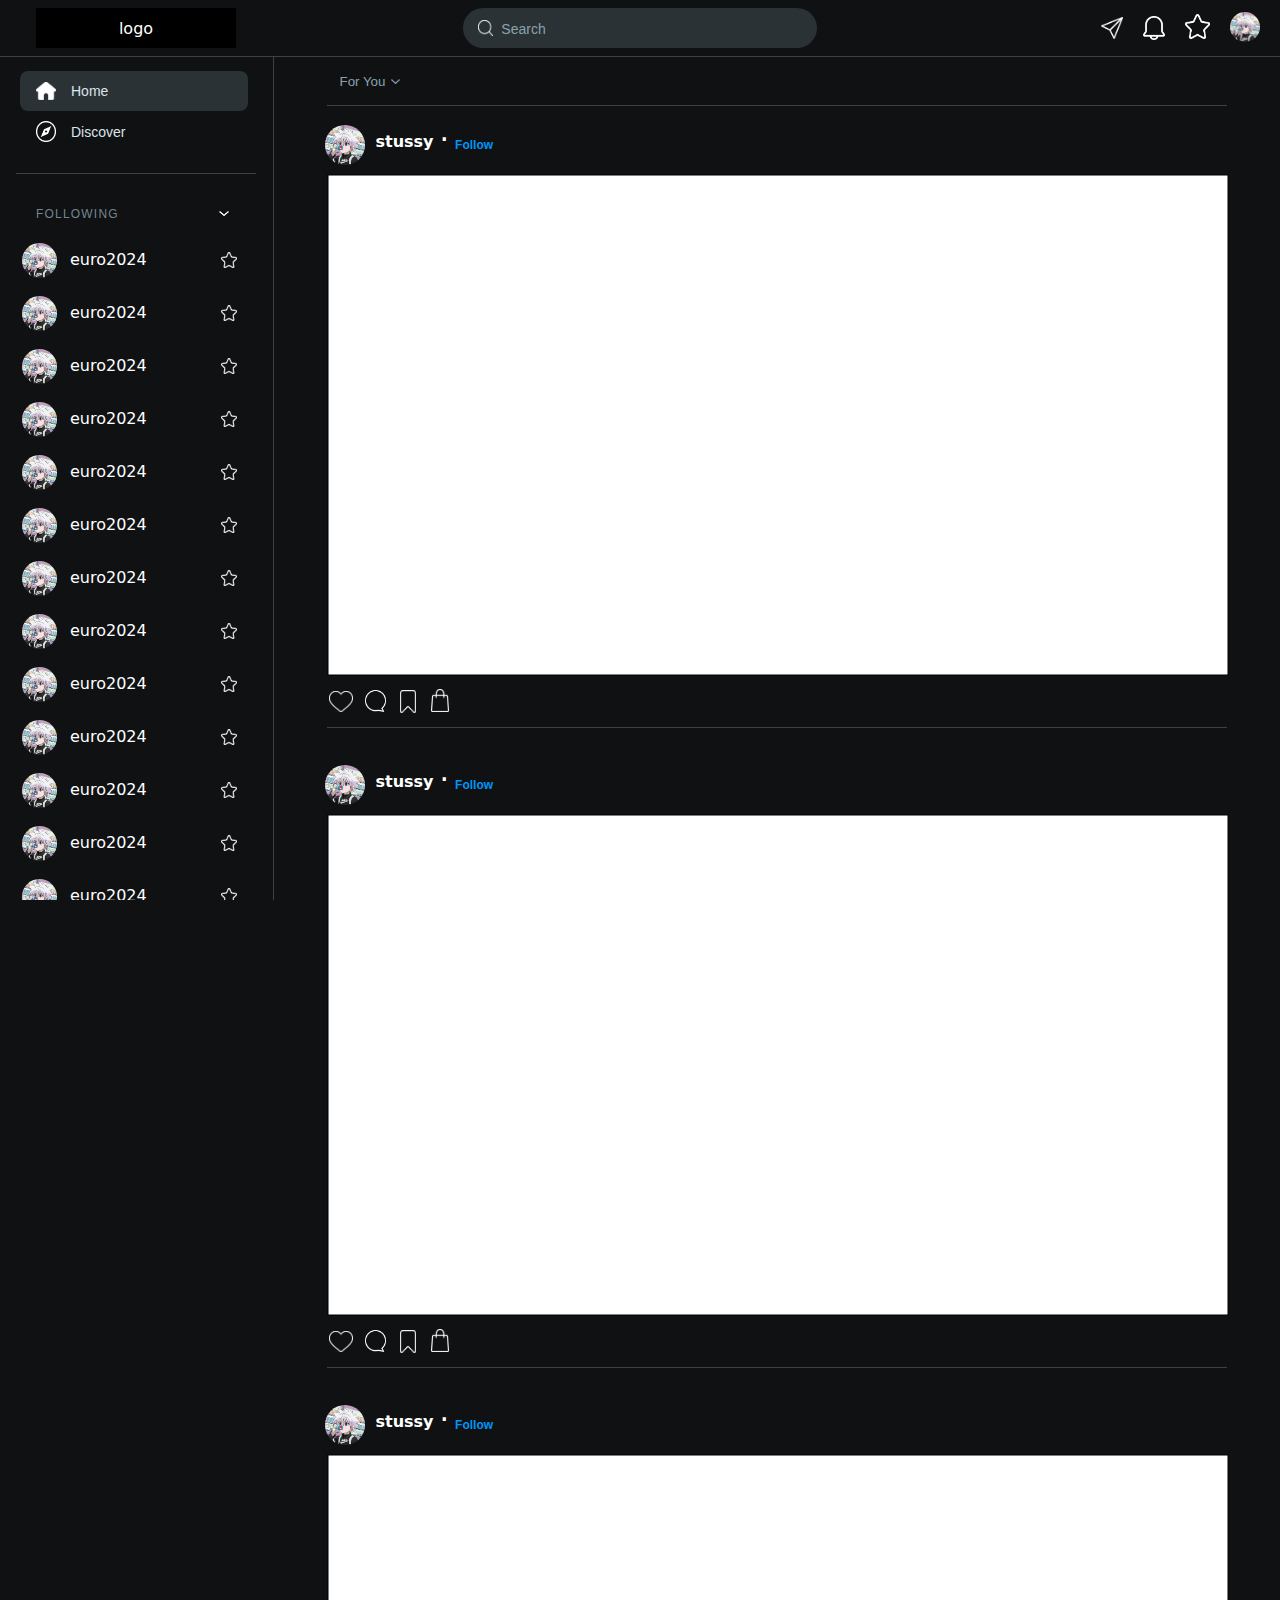
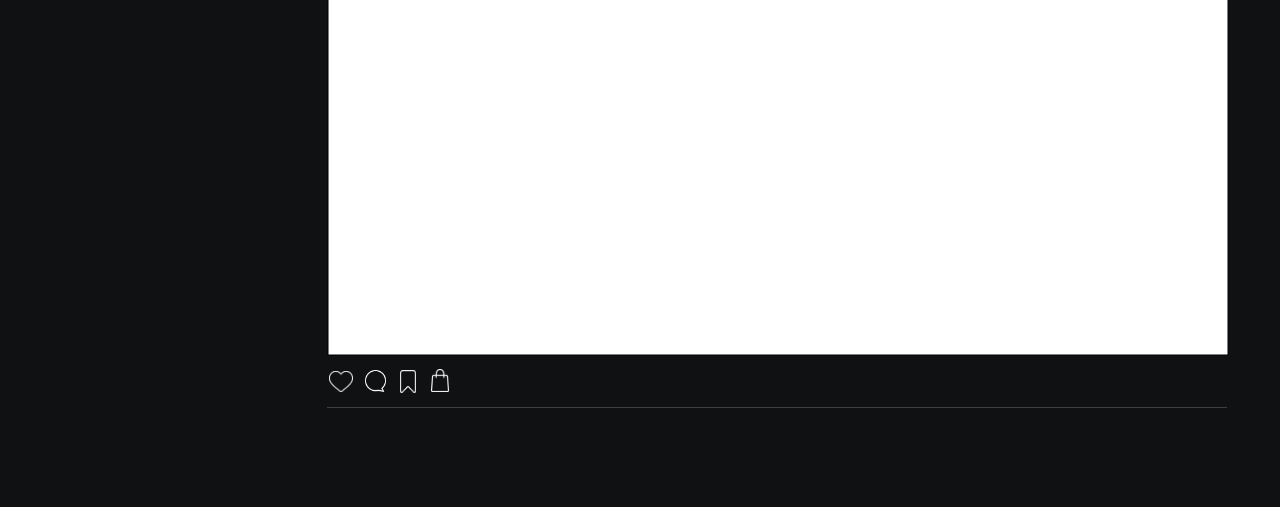
<file: index.html>
<!DOCTYPE html>
<html>
  <head>
    <link rel="stylesheet" href="styles/global/main.css">
    <link rel="stylesheet" href="styles/global/header.css">
    <link rel="stylesheet" href="styles/global/sidebar.css">
    <link rel="stylesheet" href="styles/home/suggested-accounts.css">
    <link rel="stylesheet" href="styles/home/infeed-option.css">
    <link rel="stylesheet" href="styles/home/posts.css">

    <title>website #1</title>
  </head>
  <body>

    <div class="header">
      <div class="header-left-section">
        <div class="logo-header">logo</div>
      </div>
      
      <div class="header-middle-section">
        <input class="search-bar" type="text" placeholder="Search" autocomplete="off">
        <img class="search-magnifying-glass" src="icons/magnifying-glass.png">
      </div>

      <div class="header-right-section">

        <div class="chat-container">
          <button class="chat-button"><img class="chat-icon" src="icons/chat.png"></button>
        </div>

        <div class="notifications-container">
          <button class="notifications-button"><img class="notifications-icon" src="icons/notification-bell.png"></button>
        </div>

        <div class="favourites-container">
          <button class="favourites-button"><img class="favourites-icon" src="icons/favourite-trasparent.png"></button>
        </div> 

        <div class="header-profile-container">
          <button class="header-profile-button"><img class="header-profile-icon" src="images/profile-picture.png"></button>
        </div>

      </div>
    </div>

    <div class="sidebar">

      <button class="sidebar-home-button">
      <div class="home-page-sidebar-home-container">
          <img class="sidebar-home-icon" src="icons/home.png">
          <div class="sidebar-home-text">Home</div>
      </div>
      </button>

      <button class="sidebar-discover-button">
      <div class="home-page-sidebar-discover-container">
        <img class="sidebar-discover-icon" src="icons/compass.png">
        <div class="sidebar-discover-text">Discover</div>
      </div>
      </button>

      <div class="sidebar-line"></div>

      <button class="sidebar-following-button">
      <div class="sidebar-following-container">
        <div class="sidebar-following-text">FOLLOWING</div>
        <img class="sidebar-following-down-arrow" src="icons/down-arrow-white.png">
        <img class="sidebar-following-up-arrow" src="icons/up-arrow-white.png">
      </div>
      </button>

      <div class="following-accounts">

        <div class="sidebar-following-account-container">

            <button class="sidebar-following-profile-image-button">
              <img class="sidebar-following-profile-image" src="images/profile-picture.png">
            </button>

          <div class="sidebar-following-username-container">
            <button class="sidebar-following-username-button">euro2024</button>
          </div>

            <button class="sidebar-following-favourite-button">
              <img class="sidebar-following-favourite-icon" src="icons/favourite-trasparent.png">
            </button>

        </div>

        <div class="sidebar-following-account-container">

          <button class="sidebar-following-profile-image-button">
            <img class="sidebar-following-profile-image" src="images/profile-picture.png">
          </button>

        <div class="sidebar-following-username-container">
          <button class="sidebar-following-username-button">euro2024</button>
        </div>

          <button class="sidebar-following-favourite-button">
            <img class="sidebar-following-favourite-icon" src="icons/favourite-trasparent.png">
          </button>

      </div>

        <div class="sidebar-following-account-container">

          <button class="sidebar-following-profile-image-button">
            <img class="sidebar-following-profile-image" src="images/profile-picture.png">
          </button>

        <div class="sidebar-following-username-container">
          <button class="sidebar-following-username-button">euro2024</button>
        </div>

          <button class="sidebar-following-favourite-button">
            <img class="sidebar-following-favourite-icon" src="icons/favourite-trasparent.png">
          </button>

      </div>

        <div class="sidebar-following-account-container">

          <button class="sidebar-following-profile-image-button">
            <img class="sidebar-following-profile-image" src="images/profile-picture.png">
          </button>

        <div class="sidebar-following-username-container">
          <button class="sidebar-following-username-button">euro2024</button>
        </div>

          <button class="sidebar-following-favourite-button">
            <img class="sidebar-following-favourite-icon" src="icons/favourite-trasparent.png">
          </button>

      </div>

        <div class="sidebar-following-account-container">

          <button class="sidebar-following-profile-image-button">
            <img class="sidebar-following-profile-image" src="images/profile-picture.png">
          </button>

        <div class="sidebar-following-username-container">
          <button class="sidebar-following-username-button">euro2024</button>
        </div>

          <button class="sidebar-following-favourite-button">
            <img class="sidebar-following-favourite-icon" src="icons/favourite-trasparent.png">
          </button>

      </div>

        <div class="sidebar-following-account-container">

          <button class="sidebar-following-profile-image-button">
            <img class="sidebar-following-profile-image" src="images/profile-picture.png">
          </button>

        <div class="sidebar-following-username-container">
          <button class="sidebar-following-username-button">euro2024</button>
        </div>

          <button class="sidebar-following-favourite-button">
            <img class="sidebar-following-favourite-icon" src="icons/favourite-trasparent.png">
          </button>

      </div>

        <div class="sidebar-following-account-container">

          <button class="sidebar-following-profile-image-button">
            <img class="sidebar-following-profile-image" src="images/profile-picture.png">
          </button>

        <div class="sidebar-following-username-container">
          <button class="sidebar-following-username-button">euro2024</button>
        </div>

          <button class="sidebar-following-favourite-button">
            <img class="sidebar-following-favourite-icon" src="icons/favourite-trasparent.png">
          </button>

      </div>

        <div class="sidebar-following-account-container">

          <button class="sidebar-following-profile-image-button">
            <img class="sidebar-following-profile-image" src="images/profile-picture.png">
          </button>

        <div class="sidebar-following-username-container">
          <button class="sidebar-following-username-button">euro2024</button>
        </div>

          <button class="sidebar-following-favourite-button">
            <img class="sidebar-following-favourite-icon" src="icons/favourite-trasparent.png">
          </button>

      </div>

        <div class="sidebar-following-account-container">

          <button class="sidebar-following-profile-image-button">
            <img class="sidebar-following-profile-image" src="images/profile-picture.png">
          </button>

        <div class="sidebar-following-username-container">
          <button class="sidebar-following-username-button">euro2024</button>
        </div>

          <button class="sidebar-following-favourite-button">
            <img class="sidebar-following-favourite-icon" src="icons/favourite-trasparent.png">
          </button>

      </div>

        <div class="sidebar-following-account-container">

          <button class="sidebar-following-profile-image-button">
            <img class="sidebar-following-profile-image" src="images/profile-picture.png">
          </button>

        <div class="sidebar-following-username-container">
          <button class="sidebar-following-username-button">euro2024</button>
        </div>

          <button class="sidebar-following-favourite-button">
            <img class="sidebar-following-favourite-icon" src="icons/favourite-trasparent.png">
          </button>

      </div>

        <div class="sidebar-following-account-container">

          <button class="sidebar-following-profile-image-button">
            <img class="sidebar-following-profile-image" src="images/profile-picture.png">
          </button>

        <div class="sidebar-following-username-container">
          <button class="sidebar-following-username-button">euro2024</button>
        </div>

          <button class="sidebar-following-favourite-button">
            <img class="sidebar-following-favourite-icon" src="icons/favourite-trasparent.png">
          </button>

      </div>

        <div class="sidebar-following-account-container">

          <button class="sidebar-following-profile-image-button">
            <img class="sidebar-following-profile-image" src="images/profile-picture.png">
          </button>

        <div class="sidebar-following-username-container">
          <button class="sidebar-following-username-button">euro2024</button>
        </div>

          <button class="sidebar-following-favourite-button">
            <img class="sidebar-following-favourite-icon" src="icons/favourite-trasparent.png">
          </button>

      </div>

        <div class="sidebar-following-account-container">

          <button class="sidebar-following-profile-image-button">
            <img class="sidebar-following-profile-image" src="images/profile-picture.png">
          </button>

        <div class="sidebar-following-username-container">
          <button class="sidebar-following-username-button">euro2024</button>
        </div>

          <button class="sidebar-following-favourite-button">
            <img class="sidebar-following-favourite-icon" src="icons/favourite-trasparent.png">
          </button>

      </div>

        <div class="sidebar-following-account-container">

          <button class="sidebar-following-profile-image-button">
            <img class="sidebar-following-profile-image" src="images/profile-picture.png">
          </button>

        <div class="sidebar-following-username-container">
          <button class="sidebar-following-username-button">euro2024</button>
        </div>

          <button class="sidebar-following-favourite-button">
            <img class="sidebar-following-favourite-icon" src="icons/favourite-trasparent.png">
          </button>

      </div>

        <div class="sidebar-following-account-container">

          <button class="sidebar-following-profile-image-button">
            <img class="sidebar-following-profile-image" src="images/profile-picture.png">
          </button>

        <div class="sidebar-following-username-container">
          <button class="sidebar-following-username-button">euro2024</button>
        </div>

          <button class="sidebar-following-favourite-button">
            <img class="sidebar-following-favourite-icon" src="icons/favourite-trasparent.png">
          </button>

      </div>

      </div>

      <div class="sidebar-line"></div>

      <button class="sidebar-resources-button">
      <div class="sidebar-resources-container">
        <div class="sidebar-resources-text">RESOURCES</div>
        <img class="sidebar-resources-arrow" src="icons/down-arrow-white.png">
      </div>
      </button>
      
      <div class="sidebar-line"></div>
  
    </div>
  
    <div class="suggested-accounts-container">
        <div class="suggested-feed">
          <div class="suggested-feed-top-layout">
            <div class="suggested-feed-text">Suggested for you</div>
            <div class="suggested-feed-spacing"></div>
            <button class="suggested-feed-close-button">Close</button>
            <button class="suggested-feed-see-all-button">See all</button>
          </div>
  
          <div class="suggested-account">
            <div class="suggested-account-profile-image-container">
              <button class="suggested-account-profile-image-button">
                <img class="suggested-account-profile-image" src="images/profile-picture.png">
              </button>
            </div>
            <div class="suggested-accounnt-username-container">
              <button class="suggested-account-username-button">euro2024</button>
            </div>
            <div class="suggested-follow-button-container">
              <button class="suggested-follow-button">Follow</button>
            </div>
          </div>
  
          <div class="suggested-account">
            <div class="suggested-account-profile-image-container">
              <button class="suggested-account-profile-image-button">
                <img class="suggested-account-profile-image" src="images/profile-picture.png">
              </button>
            </div>
            <div class="suggested-accounnt-username-container">
              <button class="suggested-account-username-button">euro2024</button>
            </div>
            <div class="suggested-follow-button-container">
              <button class="suggested-follow-button">Follow</button>
            </div>
          </div>
          
          <div class="suggested-account">
            <div class="suggested-account-profile-image-container">
              <button class="suggested-account-profile-image-button">
                <img class="suggested-account-profile-image" src="images/profile-picture.png">
              </button>
            </div>
            <div class="suggested-accounnt-username-container">
              <button class="suggested-account-username-button">euro2024</button>
            </div>
            <div class="suggested-follow-button-container">
              <button class="suggested-follow-button">Follow</button>
            </div>
          </div>
  
          <div class="suggested-account">
            <div class="suggested-account-profile-image-container">
              <button class="suggested-account-profile-image-button">
                <img class="suggested-account-profile-image" src="images/profile-picture.png">
              </button>
            </div>
            <div class="suggested-accounnt-username-container">
              <button class="suggested-account-username-button">euro2024</button>
            </div>
            <div class="suggested-follow-button-container">
              <button class="suggested-follow-button">Follow</button>
            </div>
          </div>

        </div>
    </div>
    
    <div class="post-infeed">
        
        <div class="post-line-top">

          <div class="infeed-option-dropdown">
              <button class="infeed-option-dropdown-displayed-text">
                For You
                <img class="infeed-option-dropdown-arrow" src="icons/down-arrow-gray.png">
              </button>
              <button class="infeed-option-dropdown-sort-by">Sort by</button>
              <button class="infeed-option-dropdown-for-you">For You</button>
              <button class="infeed-option-dropdown-following">Following</button>
              <button class="infeed-option-dropdown-top">Top</button>
              <button class="infeed-option-dropdown-new">New</button>
          </div>

        </div>

        <div class="post-order">

        <div class="post-first-layout">
          <div class="post-top-layout">
            <div class="post-profile-image-container">
              <button class="post-profile-image-button"><img class="post-profile-image" src="images/profile-picture.png"></button>
            </div>
              <button class="post-username-button">stussy</button>
              <p class="post-middle-dot">&#183</p>
              <div class="suggested-follow-button-container">
                <button class="post-follow-button">Follow</button>
              </div>
          </div>
          <div class="post-image">
            <img src="images/post-image.png">
          </div>
          <div class="post-bottom-icons-container">
            <div class="post-like-container">
              <button class="post-like-button"><img src="icons/heart-transparent.png" class="post-like-icon"></button>
            </div>
            <div class="post-comment-container">
              <button class="post-comment-button"><img src="icons/comment.png" class="post-comment-icon"></button>
            </div>
            <div class="post-bookmark-container">
              <button class="post-bookmark-button"><img src="icons/bookmark.png" class="post-bookmark-icon"></button>
            </div>
            <div class="post-store-container">
              <button class="post-store-button"><img src="icons/shopping-bag.png" class="post-store-icon"></button>
            </div>
            <div></div>
          </div>
          <div class="post-line-between"></div>
        </div>
  
        <div class="post-layout">
          <div class="post-top-layout">
            <div class="post-profile-image-container">
              <button class="post-profile-image-button"><img class="post-profile-image" src="images/profile-picture.png"></button>
            </div>
              <button class="post-username-button">stussy</button>
              <p class="post-middle-dot">&#183</p>
              <div class="suggested-follow-button-container">
                <button class="post-follow-button">Follow</button>
              </div>
          </div>
          <div class="post-image">
            <img src="images/post-image.png">
          </div>
          <div class="post-bottom-icons-container">
            <div class="post-like-container">
              <button class="post-like-button"><img src="icons/heart-transparent.png" class="post-like-icon"></button>
            </div>
            <div class="post-comment-container">
              <button class="post-comment-button"><img src="icons/comment.png" class="post-comment-icon"></button>
            </div>
            <div class="post-bookmark-container">
              <button class="post-bookmark-button"><img src="icons/bookmark.png" class="post-bookmark-icon"></button>
            </div>
            <div class="post-store-container">
              <button class="post-store-button"><img src="icons/shopping-bag.png" class="post-store-icon"></button>
            </div>
            <div></div>
          </div>
          <div class="post-line-between"></div>
        </div>
  
        <div class="post-layout">
          <div class="post-top-layout">
            <div class="post-profile-image-container">
              <button class="post-profile-image-button"><img class="post-profile-image" src="images/profile-picture.png"></button>
            </div>
              <button class="post-username-button">stussy</button>
              <p class="post-middle-dot">&#183</p>
              <div class="suggested-follow-button-container">
                <button class="post-follow-button">Follow</button>
              </div>
          </div>
          <div class="post-image">
            <img src="images/post-image.png">
          </div>
          <div class="post-bottom-icons-container">
            <div class="post-like-container">
              <button class="post-like-button"><img src="icons/heart-transparent.png" class="post-like-icon"></button>
            </div>
            <div class="post-comment-container">
              <button class="post-comment-button"><img src="icons/comment.png" class="post-comment-icon"></button>
            </div>
            <div class="post-bookmark-container">
              <button class="post-bookmark-button"><img src="icons/bookmark.png" class="post-bookmark-icon"></button>
            </div>
            <div class="post-store-container">
              <button class="post-store-button"><img src="icons/shopping-bag.png" class="post-store-icon"></button>
            </div>
            <div></div>
          </div>
          <div class="post-line-between"></div>
        </div>

        </div>
    </div>

    <script type="text/javascript" src="scripts/global/global-functions.js"></script>
    <script type="text/javascript" src="scripts/home/home-functions.js"></script>

  </body>
</html>
</file>
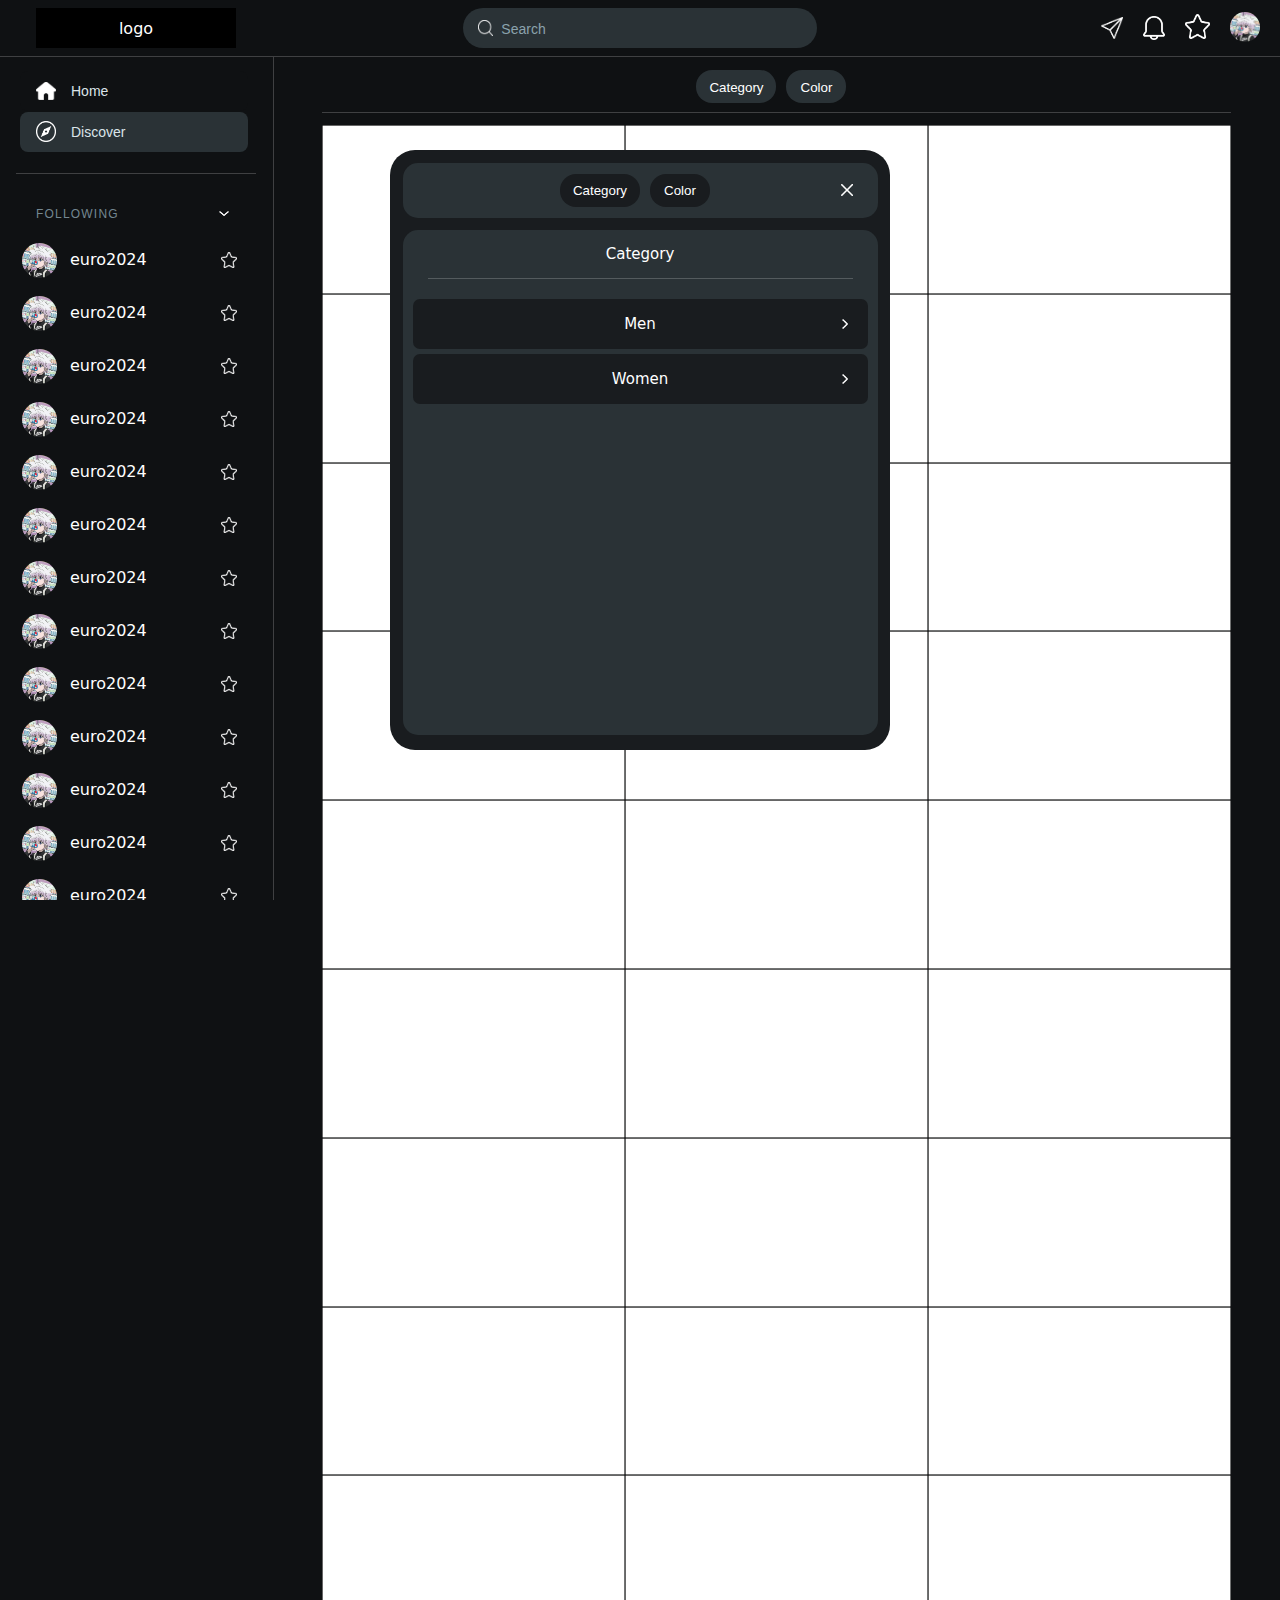
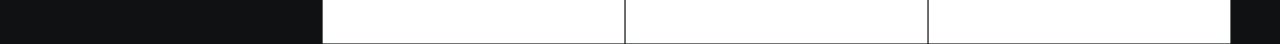
<file: discover.html>
<!DOCTYPE html>
<html>
  <head>
    <link rel="stylesheet" href="styles/global/main.css">
    <link rel="stylesheet" href="styles/global/header.css">
    <link rel="stylesheet" href="styles/global/sidebar.css">
    <link rel="stylesheet" href="styles/discover/suggested-accounts.css">
    <link rel="stylesheet" href="styles/discover/infeed.css">
    <link rel="stylesheet" href="styles/discover/filter.css">



    <title>website #1</title>
  </head>
  <body>

    <div class="header">
      <div class="header-left-section">
        <div class="logo-header">logo</div>
      </div>
      
      <div class="header-middle-section">
        <input class="search-bar" type="text" placeholder="Search" autocomplete="off">
        <img class="search-magnifying-glass" src="icons/magnifying-glass.png">
      </div>

      <div class="header-right-section">

        <div class="chat-container">
          <button class="chat-button"><img class="chat-icon" src="icons/chat.png"></button>
        </div>

        <div class="notifications-container">
          <button class="notifications-button"><img class="notifications-icon" src="icons/notification-bell.png"></button>
        </div>

        <div class="favourites-container">
          <button class="favourites-button"><img class="favourites-icon" src="icons/favourite-trasparent.png"></button>
        </div> 

        <div class="header-profile-container">
          <button class="header-profile-button"><img class="header-profile-icon" src="images/profile-picture.png"></button>
        </div>

      </div>
    </div>

    <div class="sidebar">

      <button class="sidebar-home-button">
      <div class="discover-page-sidebar-home-container">
          <img class="sidebar-home-icon" src="icons/home.png">
          <div class="sidebar-home-text">Home</div>
      </div>
      </button>

      <button class="sidebar-discover-button">
      <div class="discover-page-sidebar-discover-container">
        <img class="sidebar-discover-icon" src="icons/compass.png">
        <div class="sidebar-discover-text">Discover</div>
      </div>
      </button>

      <div class="sidebar-line"></div>

      <button class="sidebar-following-button">
      <div class="sidebar-following-container">
        <div class="sidebar-following-text">FOLLOWING</div>
        <img class="sidebar-following-down-arrow" src="icons/down-arrow-white.png">
        <img class="sidebar-following-up-arrow" src="icons/up-arrow-white.png">
      </div>
      </button>

      <div class="following-accounts">

        <div class="sidebar-following-account-container">

            <button class="sidebar-following-profile-image-button">
              <img class="sidebar-following-profile-image" src="images/profile-picture.png">
            </button>

          <div class="sidebar-following-username-container">
            <button class="sidebar-following-username-button">euro2024</button>
          </div>

            <button class="sidebar-following-favourite-button">
              <img class="sidebar-following-favourite-icon" src="icons/favourite-trasparent.png">
            </button>

        </div>

        <div class="sidebar-following-account-container">

          <button class="sidebar-following-profile-image-button">
            <img class="sidebar-following-profile-image" src="images/profile-picture.png">
          </button>

        <div class="sidebar-following-username-container">
          <button class="sidebar-following-username-button">euro2024</button>
        </div>

          <button class="sidebar-following-favourite-button">
            <img class="sidebar-following-favourite-icon" src="icons/favourite-trasparent.png">
          </button>

      </div>

        <div class="sidebar-following-account-container">

          <button class="sidebar-following-profile-image-button">
            <img class="sidebar-following-profile-image" src="images/profile-picture.png">
          </button>

        <div class="sidebar-following-username-container">
          <button class="sidebar-following-username-button">euro2024</button>
        </div>

          <button class="sidebar-following-favourite-button">
            <img class="sidebar-following-favourite-icon" src="icons/favourite-trasparent.png">
          </button>

      </div>

        <div class="sidebar-following-account-container">

          <button class="sidebar-following-profile-image-button">
            <img class="sidebar-following-profile-image" src="images/profile-picture.png">
          </button>

        <div class="sidebar-following-username-container">
          <button class="sidebar-following-username-button">euro2024</button>
        </div>

          <button class="sidebar-following-favourite-button">
            <img class="sidebar-following-favourite-icon" src="icons/favourite-trasparent.png">
          </button>

      </div>

        <div class="sidebar-following-account-container">

          <button class="sidebar-following-profile-image-button">
            <img class="sidebar-following-profile-image" src="images/profile-picture.png">
          </button>

        <div class="sidebar-following-username-container">
          <button class="sidebar-following-username-button">euro2024</button>
        </div>

          <button class="sidebar-following-favourite-button">
            <img class="sidebar-following-favourite-icon" src="icons/favourite-trasparent.png">
          </button>

      </div>

        <div class="sidebar-following-account-container">

          <button class="sidebar-following-profile-image-button">
            <img class="sidebar-following-profile-image" src="images/profile-picture.png">
          </button>

        <div class="sidebar-following-username-container">
          <button class="sidebar-following-username-button">euro2024</button>
        </div>

          <button class="sidebar-following-favourite-button">
            <img class="sidebar-following-favourite-icon" src="icons/favourite-trasparent.png">
          </button>

      </div>

        <div class="sidebar-following-account-container">

          <button class="sidebar-following-profile-image-button">
            <img class="sidebar-following-profile-image" src="images/profile-picture.png">
          </button>

        <div class="sidebar-following-username-container">
          <button class="sidebar-following-username-button">euro2024</button>
        </div>

          <button class="sidebar-following-favourite-button">
            <img class="sidebar-following-favourite-icon" src="icons/favourite-trasparent.png">
          </button>

      </div>

        <div class="sidebar-following-account-container">

          <button class="sidebar-following-profile-image-button">
            <img class="sidebar-following-profile-image" src="images/profile-picture.png">
          </button>

        <div class="sidebar-following-username-container">
          <button class="sidebar-following-username-button">euro2024</button>
        </div>

          <button class="sidebar-following-favourite-button">
            <img class="sidebar-following-favourite-icon" src="icons/favourite-trasparent.png">
          </button>

      </div>

        <div class="sidebar-following-account-container">

          <button class="sidebar-following-profile-image-button">
            <img class="sidebar-following-profile-image" src="images/profile-picture.png">
          </button>

        <div class="sidebar-following-username-container">
          <button class="sidebar-following-username-button">euro2024</button>
        </div>

          <button class="sidebar-following-favourite-button">
            <img class="sidebar-following-favourite-icon" src="icons/favourite-trasparent.png">
          </button>

      </div>

        <div class="sidebar-following-account-container">

          <button class="sidebar-following-profile-image-button">
            <img class="sidebar-following-profile-image" src="images/profile-picture.png">
          </button>

        <div class="sidebar-following-username-container">
          <button class="sidebar-following-username-button">euro2024</button>
        </div>

          <button class="sidebar-following-favourite-button">
            <img class="sidebar-following-favourite-icon" src="icons/favourite-trasparent.png">
          </button>

      </div>

        <div class="sidebar-following-account-container">

          <button class="sidebar-following-profile-image-button">
            <img class="sidebar-following-profile-image" src="images/profile-picture.png">
          </button>

        <div class="sidebar-following-username-container">
          <button class="sidebar-following-username-button">euro2024</button>
        </div>

          <button class="sidebar-following-favourite-button">
            <img class="sidebar-following-favourite-icon" src="icons/favourite-trasparent.png">
          </button>

      </div>

        <div class="sidebar-following-account-container">

          <button class="sidebar-following-profile-image-button">
            <img class="sidebar-following-profile-image" src="images/profile-picture.png">
          </button>

        <div class="sidebar-following-username-container">
          <button class="sidebar-following-username-button">euro2024</button>
        </div>

          <button class="sidebar-following-favourite-button">
            <img class="sidebar-following-favourite-icon" src="icons/favourite-trasparent.png">
          </button>

      </div>

        <div class="sidebar-following-account-container">

          <button class="sidebar-following-profile-image-button">
            <img class="sidebar-following-profile-image" src="images/profile-picture.png">
          </button>

        <div class="sidebar-following-username-container">
          <button class="sidebar-following-username-button">euro2024</button>
        </div>

          <button class="sidebar-following-favourite-button">
            <img class="sidebar-following-favourite-icon" src="icons/favourite-trasparent.png">
          </button>

      </div>

        <div class="sidebar-following-account-container">

          <button class="sidebar-following-profile-image-button">
            <img class="sidebar-following-profile-image" src="images/profile-picture.png">
          </button>

        <div class="sidebar-following-username-container">
          <button class="sidebar-following-username-button">euro2024</button>
        </div>

          <button class="sidebar-following-favourite-button">
            <img class="sidebar-following-favourite-icon" src="icons/favourite-trasparent.png">
          </button>

      </div>

        <div class="sidebar-following-account-container">

          <button class="sidebar-following-profile-image-button">
            <img class="sidebar-following-profile-image" src="images/profile-picture.png">
          </button>

        <div class="sidebar-following-username-container">
          <button class="sidebar-following-username-button">euro2024</button>
        </div>

          <button class="sidebar-following-favourite-button">
            <img class="sidebar-following-favourite-icon" src="icons/favourite-trasparent.png">
          </button>

      </div>

      </div>

      <div class="sidebar-line"></div>

      <button class="sidebar-resources-button">
      <div class="sidebar-resources-container">
        <div class="sidebar-resources-text">RESOURCES</div>
        <img class="sidebar-resources-arrow" src="icons/down-arrow-white.png">
      </div>
      </button>
      
      <div class="sidebar-line"></div>
  
    </div>

    <div class="discover-filter-content">
      <div class="discover-filter-display">
          <button class="discover-category-button">Category</button>
          <button class="discover-color-button">Color</button>
      </div>
    </div>

    <div class="discover-filters">
      <div class="discover-filters-options">
        <button class="filter-category-button">Category</button>
        <button class="filter-color-button">Color</button>

        <button class="filter-close-button"><img src="icons/close.png" class="filter-close-icon"></button>

        <button class="filter-back-button"><img src="icons/back.png" class="filter-back-icon"></button>
      </div>

      <div class="category-content">

        <div class="filter-current-tab-positioning">
          <div class="filter-current-tab">
            Category
          </div>
        </div>


        <div class="category-men">Men
          <span class="go-to-arrow-positioning"> 
            <img class="go-to-arrow" src="icons/right-arrow-white.png">
          </span>
        </div>

        <div class="category-women">Women
          <span class="go-to-arrow-positioning"> 
            <img class="go-to-arrow" src="icons/right-arrow-white.png">
          </span>
        </div>




        <div class="category-men-clothing">Clothing
          <span class="go-to-arrow-positioning"> 
            <img class="go-to-arrow" src="icons/right-arrow-white.png">
          </span>
        </div>

        <div class="category-men-shoes">Shoes
          <span class="go-to-arrow-positioning"> 
            <img class="go-to-arrow" src="icons/right-arrow-white.png">
          </span>
        </div>

        <div class="category-men-accessories">Accessories
          <span class="go-to-arrow-positioning"> 
            <img class="go-to-arrow" src="icons/right-arrow-white.png">
          </span>
        </div>


        


        <div class="category-women-clothing">Clothing
          <span class="go-to-arrow-positioning"> 
            <img class="go-to-arrow" src="icons/right-arrow-white.png">
          </span>
        </div>

        <div class="category-women-shoes">Shoes
          <span class="go-to-arrow-positioning"> 
            <img class="go-to-arrow" src="icons/right-arrow-white.png">
          </span>
        </div>

        <div class="category-women-accessories">Accessories
          <span class="go-to-arrow-positioning"> 
            <img class="go-to-arrow" src="icons/right-arrow-white.png">
          </span>
        </div>




        <div class="category-men-clothing-tops">Tops
          <span class="go-to-arrow-positioning"> 
            <img class="go-to-arrow" src="icons/right-arrow-white.png">
          </span>
        </div>

        <div class="category-men-clothing-bottoms">Bottoms
          <span class="go-to-arrow-positioning"> 
            <img class="go-to-arrow" src="icons/right-arrow-white.png">
          </span>
        </div>

        <div class="category-men-clothing-coats">Coats
          <span class="go-to-arrow-positioning"> 
            <img class="go-to-arrow" src="icons/right-arrow-white.png">
          </span>
        </div>

        <div class="category-men-clothing-jackets">Jackets
          <span class="go-to-arrow-positioning"> 
            <img class="go-to-arrow" src="icons/right-arrow-white.png">
          </span>
        </div>

        <div class="category-men-clothing-tracksuits">Tracksuits
          <span class="go-to-arrow-positioning"> 
            <img class="go-to-arrow" src="icons/right-arrow-white.png">
          </span>
        </div>

        <div class="category-men-clothing-suits">Suits
          <span class="go-to-arrow-positioning"> 
            <img class="go-to-arrow" src="icons/right-arrow-white.png">
          </span>
        </div>

        <div class="category-men-clothing-sportswear">Sportswear
          <span class="go-to-arrow-positioning"> 
            <img class="go-to-arrow" src="icons/right-arrow-white.png">
          </span>
        </div>

        <div class="category-men-clothing-nightwear">Nightwear
          <span class="go-to-arrow-positioning"> 
            <img class="go-to-arrow" src="icons/right-arrow-white.png">
          </span>
        </div>

        <div class="category-men-clothing-underwear">Underwear
          <span class="go-to-arrow-positioning"> 
            <img class="go-to-arrow" src="icons/right-arrow-white.png">
          </span>
        </div>

        <div class="category-men-clothing-swimwear">Swimwear
          <span class="go-to-arrow-positioning"> 
            <img class="go-to-arrow" src="icons/right-arrow-white.png">
          </span>
        </div>

        <div class="category-men-clothing-fancy-dress">Fancy Dress
          <span class="select-icons-positioning"> 
            <img class="men-select-icon-fancy-dress" src="icons/select.png">
            <img class="men-selected-icon-fancy-dress" src="icons/selected.png">
          </span>
        </div>



        <div class="category-men-tops-tshirts">T-shirts
          <span class="select-icons-positioning"> 
            <img class="men-tops-select-icon-tshirts" src="icons/select.png">
            <img class="men-tops-selected-icon-tshirts" src="icons/selected.png">
          </span>
        </div>
        
        <div class="category-men-tops-hoodies">Hoodies
          <span class="select-icons-positioning"> 
            <img class="men-tops-select-icon-hoodies" src="icons/select.png">
            <img class="men-tops-selected-icon-hoodies" src="icons/selected.png">
          </span>
        </div>
        
        <div class="category-men-tops-sweatshirts">Sweatshirts
          <span class="select-icons-positioning"> 
            <img class="men-tops-select-icon-sweatshirts" src="icons/select.png">
            <img class="men-tops-selected-icon-sweatshirts" src="icons/selected.png">
          </span>
        </div>
        
        <div class="category-men-tops-jumpers">Jumpers
          <span class="select-icons-positioning"> 
            <img class="men-tops-select-icon-jumpers" src="icons/select.png">
            <img class="men-tops-selected-icon-jumpers" src="icons/selected.png">
          </span>
        </div>
        
        <div class="category-men-tops-cardigans">Cardigans
          <span class="select-icons-positioning"> 
            <img class="men-tops-select-icon-cardigans" src="icons/select.png">
            <img class="men-tops-selected-icon-cardigans" src="icons/selected.png">
          </span>
        </div>
        
        <div class="category-men-tops-shirts">Shirts
          <span class="select-icons-positioning"> 
            <img class="men-tops-select-icon-shirts" src="icons/select.png">
            <img class="men-tops-selected-icon-shirts" src="icons/selected.png">
          </span>
        </div>
        
        <div class="category-men-tops-polo-shirts">Polo shirts
          <span class="select-icons-positioning"> 
            <img class="men-tops-select-icon-polo-shirts" src="icons/select.png">
            <img class="men-tops-selected-icon-polo-shirts" src="icons/selected.png">
          </span>
        </div>
        
        <div class="category-men-tops-blouses">Blouses
          <span class="select-icons-positioning"> 
            <img class="men-tops-select-icon-blouses" src="icons/select.png">
            <img class="men-tops-selected-icon-blouses" src="icons/selected.png">
          </span>
        </div>
        
        <div class="category-men-tops-vests">Vests
          <span class="select-icons-positioning"> 
            <img class="men-tops-select-icon-vests" src="icons/select.png">
            <img class="men-tops-selected-icon-vests" src="icons/selected.png">
          </span>
        </div>
        
        <div class="category-men-tops-other">Other
          <span class="select-icons-positioning"> 
            <img class="men-tops-select-icon-other" src="icons/select.png">
            <img class="men-tops-selected-icon-other" src="icons/selected.png">
          </span>
        </div>
        

        
        <div class="category-men-bottoms-jeans">Jeans
          <span class="go-to-arrow-positioning"> 
            <img class="go-to-arrow" src="icons/right-arrow-white.png">
          </span>
        </div>
        
        <div class="category-men-bottoms-sweatpant">Sweatpant
          <span class="go-to-arrow-positioning"> 
            <img class="go-to-arrow" src="icons/right-arrow-white.png">
          </span>
        </div>
        
        <div class="category-men-bottoms-trousers">Trousers
          <span class="go-to-arrow-positioning"> 
            <img class="go-to-arrow" src="icons/right-arrow-white.png">
          </span>
        </div>
        
        <div class="category-men-bottoms-shorts">Shorts
          <span class="go-to-arrow-positioning"> 
            <img class="go-to-arrow" src="icons/right-arrow-white.png">
          </span>
        </div>
        
        <div class="category-men-bottoms-other">Other
          <span class="go-to-arrow-positioning"> 
            <img class="go-to-arrow" src="icons/right-arrow-white.png">
          </span>
        </div>

        

        <div class="category-men-bottoms-jeans-acid-washed">Acid Washed
          <span class="select-icons-positioning"> 
            <img class="men-tops-select-icon-other" src="icons/select.png">
            <img class="men-tops-selected-icon-other" src="icons/selected.png">
          </span>
        </div>
        
        <div class="category-men-bottoms-jeans-bleached">Bleached
          <span class="select-icons-positioning"> 
            <img class="men-tops-select-icon-other" src="icons/select.png">
            <img class="men-tops-selected-icon-other" src="icons/selected.png">
          </span>
        </div>
        
        <div class="category-men-bottoms-jeans-capri">Capri
          <span class="select-icons-positioning"> 
            <img class="men-tops-select-icon-other" src="icons/select.png">
            <img class="men-tops-selected-icon-other" src="icons/selected.png">
          </span>
        </div>
        
        <div class="category-men-bottoms-jeans-cargo">Cargo
          <span class="select-icons-positioning"> 
            <img class="men-tops-select-icon-other" src="icons/select.png">
            <img class="men-tops-selected-icon-other" src="icons/selected.png">
          </span>
        </div>
        
        <div class="category-men-bottoms-jeans-chino">Chino
          <span class="select-icons-positioning"> 
            <img class="men-tops-select-icon-other" src="icons/select.png">
            <img class="men-tops-selected-icon-other" src="icons/selected.png">
          </span>
        </div>
        
        <div class="category-men-bottoms-jeans-distressed">Distressed
          <span class="select-icons-positioning"> 
            <img class="men-tops-select-icon-other" src="icons/select.png">
            <img class="men-tops-selected-icon-other" src="icons/selected.png">
          </span>
        </div>
        
        <div class="category-men-bottoms-jeans-embellished">Embellished
          <span class="select-icons-positioning"> 
            <img class="men-tops-select-icon-other" src="icons/select.png">
            <img class="men-tops-selected-icon-other" src="icons/selected.png">
          </span>
        </div>
        
        <div class="category-men-bottoms-jeans-embroidered">Embroidered
          <span class="select-icons-positioning"> 
            <img class="men-tops-select-icon-other" src="icons/select.png">
            <img class="men-tops-selected-icon-other" src="icons/selected.png">
          </span>
        </div>
        
        <div class="category-men-bottoms-jeans-faded">Faded
          <span class="select-icons-positioning"> 
            <img class="men-tops-select-icon-other" src="icons/select.png">
            <img class="men-tops-selected-icon-other" src="icons/selected.png">
          </span>
        </div>
        
        <div class="category-men-bottoms-jeans-painted">Painted
          <span class="select-icons-positioning"> 
            <img class="men-tops-select-icon-other" src="icons/select.png">
            <img class="men-tops-selected-icon-other" src="icons/selected.png">
          </span>
        </div>
        
        <div class="category-men-bottoms-jeans-patched">Patched
          <span class="select-icons-positioning"> 
            <img class="men-tops-select-icon-other" src="icons/select.png">
            <img class="men-tops-selected-icon-other" src="icons/selected.png">
          </span>
        </div>
        
        <div class="category-men-bottoms-jeans-printed">Printed
          <span class="select-icons-positioning"> 
            <img class="men-tops-select-icon-other" src="icons/select.png">
            <img class="men-tops-selected-icon-other" src="icons/selected.png">
          </span>
        </div>
        
        <div class="category-men-bottoms-jeans-ripped">Ripped
          <span class="select-icons-positioning"> 
            <img class="men-tops-select-icon-other" src="icons/select.png">
            <img class="men-tops-selected-icon-other" src="icons/selected.png">
          </span>
        </div>
        
        <div class="category-men-bottoms-jeans-stone-washed">Stone-washed
          <span class="select-icons-positioning"> 
            <img class="men-tops-select-icon-other" src="icons/select.png">
            <img class="men-tops-selected-icon-other" src="icons/selected.png">
          </span>
        </div>
        
        


        <div class="category-men-bottoms-sweatpant">Sweatpant
          <span class="go-to-arrow-positioning"> 
            <img class="go-to-arrow" src="icons/right-arrow-white.png">
          </span>
        </div>
        
        <div class="category-men-bottoms-trousers">Trousers
          <span class="go-to-arrow-positioning"> 
            <img class="go-to-arrow" src="icons/right-arrow-white.png">
          </span>
        </div>
        
        <div class="category-men-bottoms-shorts">Shorts
          <span class="go-to-arrow-positioning"> 
            <img class="go-to-arrow" src="icons/right-arrow-white.png">
          </span>
        </div>
        
        <div class="category-men-bottoms-other">Other
          <span class="go-to-arrow-positioning"> 
            <img class="go-to-arrow" src="icons/right-arrow-white.png">
          </span>
        </div>



        <div class="category-men-coats-duffle">Duffle
          <span class="go-to-arrow-positioning"> 
            <img class="go-to-arrow" src="icons/right-arrow-white.png">
          </span>
        </div>
        
        <div class="category-men-coats-overcoat">Overcoat
          <span class="go-to-arrow-positioning"> 
            <img class="go-to-arrow" src="icons/right-arrow-white.png">
          </span>
        </div>   
        
        <div class="category-men-coats-parka">Parka
          <span class="go-to-arrow-positioning"> 
            <img class="go-to-arrow" src="icons/right-arrow-white.png">
          </span>
        </div>
        
        <div class="category-men-coats-puffer">Puffer
          <span class="go-to-arrow-positioning"> 
            <img class="go-to-arrow" src="icons/right-arrow-white.png">
          </span>
        </div>
        
        <div class="category-men-coats-raincoat">Raincoat
          <span class="go-to-arrow-positioning"> 
            <img class="go-to-arrow" src="icons/right-arrow-white.png">
          </span>
        </div>
        
        <div class="category-men-coats-trench">Trench
          <span class="go-to-arrow-positioning"> 
            <img class="go-to-arrow" src="icons/right-arrow-white.png">
          </span>
        </div>
        
        <div class="category-men-coats-windbreaker">WindBreaker
          <span class="go-to-arrow-positioning"> 
            <img class="go-to-arrow" src="icons/right-arrow-white.png">
          </span>
        </div>

        <div class="category-men-coats-other">Other
          <span class="go-to-arrow-positioning"> 
            <img class="go-to-arrow" src="icons/right-arrow-white.png">
          </span>
        </div>





      </div>

    </div>

    <div class="discover-infeed">
      <div class="discover-layout">
        <img class="discover-infeed-post" src="images/post-image.png">
        <img class="discover-infeed-post" src="images/post-image.png">
        <img class="discover-infeed-post" src="images/post-image.png">
        <img class="discover-infeed-post" src="images/post-image.png">
        <img class="discover-infeed-post" src="images/post-image.png">
        <img class="discover-infeed-post" src="images/post-image.png">
        <img class="discover-infeed-post" src="images/post-image.png">
        <img class="discover-infeed-post" src="images/post-image.png">
        <img class="discover-infeed-post" src="images/post-image.png">
        <img class="discover-infeed-post" src="images/post-image.png">
        <img class="discover-infeed-post" src="images/post-image.png">
        <img class="discover-infeed-post" src="images/post-image.png">
        <img class="discover-infeed-post" src="images/post-image.png">
        <img class="discover-infeed-post" src="images/post-image.png">
        <img class="discover-infeed-post" src="images/post-image.png">
        <img class="discover-infeed-post" src="images/post-image.png">
        <img class="discover-infeed-post" src="images/post-image.png">
        <img class="discover-infeed-post" src="images/post-image.png">
        <img class="discover-infeed-post" src="images/post-image.png">
        <img class="discover-infeed-post" src="images/post-image.png">
        <img class="discover-infeed-post" src="images/post-image.png">
        <img class="discover-infeed-post" src="images/post-image.png">
        <img class="discover-infeed-post" src="images/post-image.png">
        <img class="discover-infeed-post" src="images/post-image.png">
        <img class="discover-infeed-post" src="images/post-image.png">
        <img class="discover-infeed-post" src="images/post-image.png">
        <img class="discover-infeed-post" src="images/post-image.png">


      </div>
    </div>
  
    <div class="suggested-accounts-container">
        <div class="suggested-feed">
          <div class="suggested-feed-top-layout">
            <div class="suggested-feed-text">Suggested for you</div>
            <div class="suggested-feed-spacing"></div>
            <button class="suggested-feed-close-button">Close</button>
            <button class="suggested-feed-see-all-button">See all</button>
          </div>
  
          <div class="suggested-account">
            <div class="suggested-account-profile-image-container">
              <button class="suggested-account-profile-image-button">
                <img class="suggested-account-profile-image" src="images/profile-picture.png">
              </button>
            </div>
            <div class="suggested-accounnt-username-container">
              <button class="suggested-account-username-button">euro2024</button>
            </div>
            <div class="suggested-follow-button-container">
              <button class="suggested-follow-button">Follow</button>
            </div>
          </div>
  
          <div class="suggested-account">
            <div class="suggested-account-profile-image-container">
              <button class="suggested-account-profile-image-button">
                <img class="suggested-account-profile-image" src="images/profile-picture.png">
              </button>
            </div>
            <div class="suggested-accounnt-username-container">
              <button class="suggested-account-username-button">euro2024</button>
            </div>
            <div class="suggested-follow-button-container">
              <button class="suggested-follow-button">Follow</button>
            </div>
          </div>

          <div class="suggested-account">
            <div class="suggested-account-profile-image-container">
              <button class="suggested-account-profile-image-button">
                <img class="suggested-account-profile-image" src="images/profile-picture.png">
              </button>
            </div>
            <div class="suggested-accounnt-username-container">
              <button class="suggested-account-username-button">euro2024</button>
            </div>
            <div class="suggested-follow-button-container">
              <button class="suggested-follow-button">Follow</button>
            </div>
          </div>

          <div class="suggested-account">
            <div class="suggested-account-profile-image-container">
              <button class="suggested-account-profile-image-button">
                <img class="suggested-account-profile-image" src="images/profile-picture.png">
              </button>
            </div>
            <div class="suggested-accounnt-username-container">
              <button class="suggested-account-username-button">euro2024</button>
            </div>
            <div class="suggested-follow-button-container">
              <button class="suggested-follow-button">Follow</button>
            </div>
          </div>

          <div class="suggested-account">
            <div class="suggested-account-profile-image-container">
              <button class="suggested-account-profile-image-button">
                <img class="suggested-account-profile-image" src="images/profile-picture.png">
              </button>
            </div>
            <div class="suggested-accounnt-username-container">
              <button class="suggested-account-username-button">euro2024</button>
            </div>
            <div class="suggested-follow-button-container">
              <button class="suggested-follow-button">Follow</button>
            </div>
          </div>

          <div class="suggested-account">
            <div class="suggested-account-profile-image-container">
              <button class="suggested-account-profile-image-button">
                <img class="suggested-account-profile-image" src="images/profile-picture.png">
              </button>
            </div>
            <div class="suggested-accounnt-username-container">
              <button class="suggested-account-username-button">euro2024</button>
            </div>
            <div class="suggested-follow-button-container">
              <button class="suggested-follow-button">Follow</button>
            </div>
          </div>

          <div class="suggested-account">
            <div class="suggested-account-profile-image-container">
              <button class="suggested-account-profile-image-button">
                <img class="suggested-account-profile-image" src="images/profile-picture.png">
              </button>
            </div>
            <div class="suggested-accounnt-username-container">
              <button class="suggested-account-username-button">euro2024</button>
            </div>
            <div class="suggested-follow-button-container">
              <button class="suggested-follow-button">Follow</button>
            </div>
          </div>
          
          <div class="suggested-account">
            <div class="suggested-account-profile-image-container">
              <button class="suggested-account-profile-image-button">
                <img class="suggested-account-profile-image" src="images/profile-picture.png">
              </button>
            </div>
            <div class="suggested-accounnt-username-container">
              <button class="suggested-account-username-button">euro2024</button>
            </div>
            <div class="suggested-follow-button-container">
              <button class="suggested-follow-button">Follow</button>
            </div>
          </div>
  
          <div class="suggested-account">
            <div class="suggested-account-profile-image-container">
              <button class="suggested-account-profile-image-button">
                <img class="suggested-account-profile-image" src="images/profile-picture.png">
              </button>
            </div>
            <div class="suggested-accounnt-username-container">
              <button class="suggested-account-username-button">euro2024</button>
            </div>
            <div class="suggested-follow-button-container">
              <button class="suggested-follow-button">Follow</button>
            </div>
          </div>

        </div>
    </div>
    
    <script type="text/javascript" src="scripts/global/global-functions.js"></script>
    <script type="text/javascript" src="scripts/discover/discover-functions.js"></script>
    <script type="text/javascript" src="scripts/discover/filter/variables/general.js"></script>
    <script type="text/javascript" src="scripts/discover/filter/variables/men-clothing.js"></script>
    <script type="text/javascript" src="scripts/discover/filter/filter-functions.js"></script>
    <script type="text/javascript" src="scripts/discover/filter/filter-select-product.js"></script>
    <script type="text/javascript" src="scripts/discover/filter/filter.js"></script>

  </body>
</html>
</file>
<file: styles/global/main.css>
body {
  font-family: system-ui, -apple-system, BlinkMacSystemFont, 'Segoe UI', Roboto, Oxygen, Ubuntu, Cantarell, 'Open Sans', 'Helvetica Neue', sans-serif;
  height: 3000px;
  margin: 0;
  background-color: rgba(15,17,19,255);
  color: white;
  padding-top: 85px;
  overflow-x:hidden;
  padding-right: 0px;
  height: fit-content;
}



body::-webkit-scrollbar {
  width: 10px;
}

body::-webkit-scrollbar-track {
  background-color: rgb(25,28,31);
}

body::-webkit-scrollbar-thumb {
  background-color: rgb(82, 88, 92);
}



.sidebar::-webkit-scrollbar {
  width: 5px;
}

.sidebar::-webkit-scrollbar-track {
  background-color: transparent
}

.sidebar::-webkit-scrollbar-thumb {
  background-color: transparent;
}

.sidebar::-webkit-scrollbar-thumb:hover {
  background-color: rgba(255, 255, 255, 0.2);
}
</file>
<file: styles/global/header.css>
.header {
  position: fixed;
  display: flex;
  flex-direction: row;
  height: 56px;
  border-bottom-color: rgba(255, 255, 255, 0.2);
  border-bottom-width: 1px;
  border-bottom-style: solid;
  top: 0px;
  left: 0px;
  right: 0px;
  background-color: rgba(15,17,19,255);
  z-index: 1;
}



.header-left-section {
  flex: 2;
}

.logo-header {
  display: flex;
  align-items: center;
  justify-content: center;
  margin-left: 36px;
  margin-top: 8px;
  background-color: black;
  height: 40px;
  width: 200px;
}




.header-middle-section {
  position: relative;
  display: flex;
  flex: 2;
  margin-left: 110px;
  margin-right: 110px;
  justify-content: center;
  align-items: center;
}

.search-bar {
  font-size: 25px;
  width: 100%;
  background-color: rgb(42, 50, 54);
  height: 38px;
  padding-left: 10px;
  font-size: 16px;
  border-width: 1px;
  border: none;
  border-radius: 25px;
  color: white;
  font-family: -apple-system, BlinkMacSystemFont, "Segoe UI", Roboto, "Helvetica Neue", Arial, "Apple Color Emoji", "Segoe UI Emoji", "Segoe UI Symbol", sans-serif;
  font-size: 15px;
  font-weight: 400;
  padding-left: 38px;
}

.search-bar::placeholder {
  font-size: 14px;
  font-weight: 400;
  color: rgb(139, 162, 173);
  font-family: -apple-system, BlinkMacSystemFont, "Segoe UI", Roboto, "Helvetica Neue", Arial, "Apple Color Emoji", "Segoe UI Emoji", "Segoe UI Symbol", sans-serif;
}

.search-bar:focus {
  outline: none;
}

.search-magnifying-glass {
  width: 15px;
  position: absolute;
  left: 15px;
}




.header-right-section {
  flex: 2;
  display: flex;
  align-items: center;
  justify-content: flex-end;
}



.chat-container,
.notifications-container,
.favourites-container,
.header-profile-container {
  position: relative;
}

.header-right-section button {
  border: none;
}



.chat-button {
  width: 22px;
  background-color: transparent;
  cursor: pointer;
  margin-left: 20px;
}

.chat-icon {
  width: 22px;
  margin-top: 2px;
  margin-left: -6px;
}

.notifications-button {
  background-color: transparent;
  cursor: pointer;
  width: 22px;
  margin-left: 20px;
}

.notifications-icon {
  width: 22px;
  margin-left: -6px;
  margin-top: 3px;
}

.favourites-button {
  background-color: transparent;
  cursor: pointer;
  width: 25px;
  margin-left: 20px;
}

.favourites-icon {
  width: 25px;
  margin-left: -6px;
}

.header-profile-button {
  background-color: transparent;
  cursor: pointer;
  width: 30px;
  margin-right: 20px;
  margin-left: 20px;
}

.header-profile-icon {
  width: 30px;
  border-radius: 15px;
  margin-left: -6px;
}
</file>
<file: styles/global/sidebar.css>
.sidebar {
  position: fixed;
  top: 40px;
  bottom: 0px;
  left: 0px;
  width: 246px;
  background-color: rgba(15,17,19,255);
  color: white;
  padding: 16px 11px 0px 16px;
  border-right-color: rgba(255, 255, 255, 0.2);
  border-right-width: 1px;
  border-right-style: solid;
  margin-top: 17px;
  z-index: 1;
  overflow-y: scroll;
}

.sidebar-line {
  height: 1px;
  border-top-color: rgba(255, 255, 255, 0.2);
  border-top-width: 1px;
  border-top-style: solid;
  margin-top: 20px;
  margin-bottom: 20px;
  width: 240px;
}


.home-page-sidebar-home-container:hover, .home-page-sidebar-discover-container:hover, .discover-page-sidebar-home-container:hover, .discover-page-sidebar-discover-container:hover, .sidebar-following-container:hover, .sidebar-resources-container:hover {
  background-color: rgb(25,28,31);
  color: white;
}




.sidebar-home-button {
  width: 228px;
  margin-left: 6px;
  height: 40px;
  cursor: pointer;
  border: none;
  background-color: transparent;
}

.home-page-sidebar-home-container {
  border-radius: 8px;
  padding-top: 4px;
  padding-bottom: 4px;
  padding-left: 16px;
  padding-right: 16px;
  height: 32px;
  width: 196px;
  margin-left: -8px;
  margin-bottom: 5px;
  margin-top: -3px;
  display: flex;
  align-items: center;
  background-color: rgb(42, 50, 54);
}

.discover-page-sidebar-home-container {
  border-radius: 8px;
  padding-top: 4px;
  padding-bottom: 4px;
  padding-left: 16px;
  padding-right: 16px;
  height: 32px;
  width: 196px;
  margin-left: -8px;
  margin-bottom: 5px;
  margin-top: -3px;
  display: flex;
  align-items: center;
  background-color: rgba(15,17,19,255);
}

.sidebar-home-icon {
  width: 20px;
}

.sidebar-home-text {
  font-size: 14px;
  color: rgb(219, 228, 233);
  margin-left: 15px;
}




.sidebar-discover-button {
  width: 228px;
  margin-left: 6px;
  height: 40px;
  cursor: pointer;
  border: none;
  background-color: transparent;
}

.home-page-sidebar-discover-container {
  border-radius: 8px;
  padding-top: 4px;
  padding-bottom: 4px;
  padding-left: 16px;
  padding-right: 16px;
  height: 32px;
  width: 196px;
  margin-left: -8px;
  margin-top: -3px;
  display: flex;
  align-items: center;
  background-color: rgba(15,17,19,255);
}

.discover-page-sidebar-discover-container {
  border-radius: 8px;
  padding-top: 4px;
  padding-bottom: 4px;
  padding-left: 16px;
  padding-right: 16px;
  height: 32px;
  width: 196px;
  margin-left: -8px;
  margin-top: -3px;
  display: flex;
  align-items: center;
  background-color: rgb(42, 50, 54);
}

.sidebar-discover-icon {
  width: 20px;
}

.sidebar-discover-text {
  font-size: 14px;
  color: rgb(219, 228, 233);
  margin-left: 15px;
}




.sidebar-following-button {
  width: 226px;
  margin-left: 6px;
  height: 40px;
  cursor: pointer;
  border: none;
  background-color: transparent;
}

#following-accounts {
  display: block;
}

.sidebar-following-container {
  border-radius: 8px;
  padding-top: 4px;
  padding-bottom: 4px;
  padding-left: 16px;
  padding-right: 16px;
  height: 32px;
  width: 196px;
  margin-left: -8px;
  margin-top: -3px;
  display: flex;
  align-items: center;
  background-color: transparent;
}

.sidebar-following-text {
  color: rgb(116, 135, 145);
  font-size: 12px;
  font-weight: 400;
  letter-spacing: 1.2px;
  margin-right: 100px;
}

.sidebar-following-down-arrow {
  width: 10px;
}

.sidebar-following-up-arrow {
  width: 10px;
  display: none;
}


.sidebar-resources-button {
  width: 226px;
  margin-left: 6px;
  height: 40px;
  cursor: pointer;
  border: none;
  background-color: transparent;
}

.sidebar-resources-container {
  border-radius: 8px;
  padding-top: 4px;
  padding-bottom: 4px;
  padding-left: 16px;
  padding-right: 16px;
  height: 32px;
  width: 195px;
  margin-left: -8px;
  margin-top: -3px;
  display: flex;
  align-items: center;
  background-color: transparent;
}

.sidebar-resources-text {
  color: rgb(116, 135, 145);
  font-size: 12px;
  font-weight: 400;
  letter-spacing: 1.2px;
  margin-right: 100px;
}

.sidebar-resources-arrow {
  width: 10px;
  margin-left: -6px;
}



.sidebar-following-account-container   {
  display: grid;
  grid-template-columns: 35px 1fr 47px;
}

.sidebar-following-profile-image-button {
  width: 50px;
  height: 50px;
  border-radius: 25px;
  background-color: transparent;
  border: none;
  cursor: pointer;
  margin-left: 2px;
  margin-top: 3px;
}

.sidebar-following-profile-image {
  width: 35px;
  height: 35px;
  object-fit: cover;
  border-radius: 25px;
  margin-left: -8px;
  margin-top: -3px;
}

.sidebar-following-username-container {
  margin-top: 12px;
  margin-left: 10px;
}

.sidebar-following-username-button {
  margin-top: 4px;
  cursor: pointer;
  border: none;
  background-color: transparent;
  color: white;
  font-size: 16px;
  font-weight: 400;
  display: flex;
  justify-content: center;
  align-items: center;
  margin-left: 3px;
  height: 16px;
  font-family: system-ui, -apple-system, BlinkMacSystemFont, 'Segoe UI', Roboto, Oxygen, Ubuntu, Cantarell, 'Open Sans', 'Helvetica Neue', sans-serif
}

.sidebar-following-favourite-button {
  margin-left: -19px;
  background-color: transparent;
  border: none;
  cursor: pointer;
}

.sidebar-following-favourite-icon {
  width: 16px;
}
</file>
<file: styles/home/suggested-accounts.css>
@media (max-width: 1815px) {
  .suggested-feed {
    display: none;
  }

  body {
    padding-left: 273px;
  }
}

.suggested-accounts-container {
  position: fixed;
  display: flex;
  right: 0px;
  left: 1405px;
  top: 200px;
  justify-content: center;
}

.suggested-feed {
  height: 340px;
  width: 300px;
  background-color: rgb(25,28,31);
  padding: 15px 15px 30px 15px;
  border-radius: 10px;
  position: relative;
}

.suggested-feed-top-layout {
  display: grid;
  grid-template-columns: 1fr;
  margin-bottom: 30px;
}

.suggested-feed-text {
  font-weight: 500;
  margin-top: 3px;
  font-family: system-ui, -apple-system, BlinkMacSystemFont, 'Segoe UI', Roboto, Oxygen, Ubuntu, Cantarell, 'Open Sans', 'Helvetica Neue', sans-serif
}

.suggested-feed-close-button {
  display: flex;
  align-items: center;
  cursor: pointer;
  justify-content: center;
  color: rgb(168, 168, 168);
  font-size: 14px;
  font-weight: 600;
  width: 40px;
  height: 20px;
  background-color: transparent;
  border: none;
  position: absolute;
  right: 22px;
  top: 20px;
  font-family: system-ui, -apple-system, BlinkMacSystemFont, 'Segoe UI', Roboto, Oxygen, Ubuntu, Cantarell, 'Open Sans', 'Helvetica Neue', sans-serif
}

.suggested-feed-see-all-button {
  cursor: pointer;
  display: flex;
  align-items: center;
  justify-content: center;
  color: rgb(245, 245, 245);
  font-weight: 600;
  font-size: 14px;
  width: 57px;
  position: absolute;
  bottom: 13px;
  right: 140px;
  background-color: transparent;
  border: none;
}




.suggested-account {
  display: grid;
  grid-template-columns: 50px 1fr 45px;
  margin-bottom: 15px;
}

.suggested-account-profile-image-button {
  width: 50px;
  height: 50px;
  border-radius: 25px;
  background-color: transparent;
  border: none;
  cursor: pointer;
  margin-left: 2px;
  margin-top: 3px;
}

.suggested-account-profile-image {
  width: 50px;
  height: 50px;
  object-fit: cover;
  border-radius: 25px;
  margin-left: -8px;
  margin-top: -3px;
}

.suggested-accounnt-username-container {
  margin-top: 12px;
  margin-left: 10px;
}

.suggested-account-username-button {
  margin-top: 4px;
  cursor: pointer;
  border: none;
  background-color: transparent;
  color: white;
  font-size: 16px;
  font-weight: 500;
  display: flex;
  justify-content: center;
  align-items: center;
  height: 16px;
  font-family: system-ui, -apple-system, BlinkMacSystemFont, 'Segoe UI', Roboto, Oxygen, Ubuntu, Cantarell, 'Open Sans', 'Helvetica Neue', sans-serif
}

.suggested-follow-button {
  display: flex;
  background-color: transparent;
  border: none;
  margin-left: -2px;
  margin-top: 18px;
  color: rgb(0, 149, 246);
  font-size: 12px;
  font-weight: bold;
  justify-content: center;
  align-items: center;
  width: 40px;
  height: 15px;
  cursor: pointer;
}
</file>
<file: styles/home/infeed-option.css>
.infeed-option-dropdown {
  position: absolute;
  margin-left: 38px;
  display: block;
  left: -45px;
  top: -42px;
}

.infeed-option-dropdown-displayed-text {
  margin-left: 10px;
  background-color: transparent;
  color: rgb(139, 162, 173);
  padding: 10px;
  border: none;
  cursor: pointer;
  border-radius: 16px;
  margin-bottom: 10px;
  display: block;
}

.infeed-option-dropdown-displayed-text:hover {
  background-color: rgb(42, 50, 54);
}

.infeed-option-dropdown-arrow {
  margin-left: 2px;
  margin-bottom: 2px;
  width: 9px;
}

.infeed-option-dropdown:hover .infeed-option-dropdown-sort-by,
.infeed-option-dropdown:hover .infeed-option-dropdown-for-you,
.infeed-option-dropdown:hover .infeed-option-dropdown-following,
.infeed-option-dropdown:hover .infeed-option-dropdown-top,
.infeed-option-dropdown:hover .infeed-option-dropdown-new {
  display: block
}

.infeed-option-dropdown-for-you:hover,
.infeed-option-dropdown-following:hover,
.infeed-option-dropdown-top:hover,
.infeed-option-dropdown-new:hover {
  background-color: rgb(42, 50, 54);
}



.infeed-option-dropdown-sort-by {
  display: none;
  color: white;
  padding: 16px;
  padding-left: 18.5px;
  padding-right: 18.5px;
  background-color: rgb(24, 28, 31);
  font-weight: bold;
  border-color: transparent;  
  border-bottom-width: 1px;
  border-bottom-color: rgba(255, 255, 255, 0.2);
  border-style: solid;
  border-top-right-radius: 10px;
  border-top-left-radius: 10px;
  margin-left: 7px;

}

.infeed-option-dropdown-for-you {
  display: none;
  color: white;
  border: none;
  padding: 16px;
  padding-left: 21px;
  padding-right: 21px;
  cursor: pointer;
  background-color: rgb(24, 28, 31);
  margin-left: 7px;
}


.infeed-option-dropdown-following {
  display: none;
  color: white;
  border: none;
  padding: 16px;
  padding-left: 16px;
  padding-right: 16px;
  cursor: pointer;
  background-color: rgb(24, 28, 31);
  margin-left: 7px;
}

.infeed-option-dropdown-top {
  display: none;
  color: white;
  border: none;
  padding: 16px;
  padding-left: 33px;
  padding-right: 33px;
  cursor: pointer;
  background-color: rgb(24, 28, 31);
  margin-left: 7px;

}

.infeed-option-dropdown-new {
  display: none;
  color: white;
  border: none;
  padding: 16px;
  padding-left: 30.5px;
  padding-right: 30.5px;
  cursor: pointer;
  background-color: rgb(24, 28, 31);
  border-bottom-right-radius: 10px;
  border-bottom-left-radius: 10px;
  margin-left: 7px;
}
</file>
<file: styles/home/posts.css>
.post-infeed {
  left: 0px;
  display: flex;
  flex-direction: column;
  align-items: center;
}

.post-line-top {
  position: relative;
  height: 1px;
  border-top-color: rgba(255, 255, 255, 0.2);
  border-top-width: 1px;
  border-top-style: solid;
  margin-bottom: 20px;
  width: 900px;
  margin-top: 20px;
}



.post-first-layout {
  height: 700px;
  width: 900px;
  margin-bottom: -90px;
}

.post-layout {
  margin-top: 30px;
  height: 700px;
  width: 900px;
  margin-bottom: -90px;
}

.post-top-layout {
  display: grid;
  grid-template-columns: 50px auto auto 1fr;
  margin-bottom: 5px;
}

.post-profile-image-button {
  width: 40px;
  height: 40px;
  border-radius: 20px;
  background-color: transparent;
  border: none;
  cursor: pointer;
}

.post-profile-image {
  width: 40px;
  height: 40px;
  object-fit: cover;
  border-radius: 20px;
  margin-left: -8px;
  margin-top: -3px;
}

.post-username-button {
  background-color: transparent;
  border: none;
  color: white;
  margin-top: 4px;
  margin-left: -7px;
  display: flex;
  cursor: pointer;
  font-weight: 600;
  width: 100%;
  font-size: 16px;
  height: 18px;
  font-family:system-ui, -apple-system, BlinkMacSystemFont, 'Segoe UI', Roboto, Oxygen, Ubuntu, Cantarell, 'Open Sans', 'Helvetica Neue', sans-serif
}

.post-middle-dot {
  font-size: 30px;
  margin-top: -5px;
  margin-bottom: 0px;
}

.post-follow-button {
  background-color: transparent;
  border: none;
  color: rgb(0, 149, 246);
  font-size: 12px;
  font-weight: bold;
  width: 40px;
  height: 15px;
  cursor: pointer;
  margin-top: 10px;
}




.post-image {
  margin-bottom: 10px;
}

.post-bottom-icons-container {
  display: grid;
  grid-template-columns: 22px 19px 13px 20px 1fr;
  column-gap: 15px;
  margin-bottom: 10px;
}

.post-like-container,
.post-comment-container,
.post-bookmark-container,
.post-store-container {
  position: relative;
}


.post-like-button {
  background-color: transparent;
  border: none;
  cursor: pointer;
  width: 100%;
}

.post-like-icon {
  width: 24px;
  margin-left: -4px;
}

.post-comment-button {
  background-color: transparent;
  border: none;
  cursor: pointer;
  width: 100%;
}

.post-comment-icon {
  width: 21px;
  margin-left: -5px;
  margin-top: -1px;
}

.post-bookmark-button {
  background-color: transparent;
  border: none;
  cursor: pointer;
  width: 100%;
}

.post-bookmark-icon {
  width: 16px;
  margin-left: -4px;
  margin-top: -1px;
}

.post-store-button {
  background-color: transparent;
  border: none;
  cursor: pointer;
  width: 100%;
}

.post-store-icon {
  width: 18px;
  margin-left: -1px;
  margin-top: -2px;
}


.post-line-between {
  height: 1px;
  border-top-color: rgba(255, 255, 255, 0.2);
  border-top-width: 1px;
  border-top-style: solid;
  margin-bottom: 1000px;
  width: 900px;
}
</file>
<file: styles/discover/suggested-accounts.css>
@media (max-width: 1815px) {
  .suggested-feed {
    display: none;
  }

  .discover-infeed {
    padding-left: 273px;
  }

  .discover-filter-content {
    padding-left: 273px;
  }
}

.suggested-accounts-container {
  position: fixed;
  display: flex;
  right: 0px;
  left: 1405px;
  top: 110px;
  justify-content: center;
}

.suggested-feed {
  height: 700px;
  width: 300px;
  background-color: rgb(25,28,31);
  padding: 15px 15px 30px 15px;
  border-radius: 10px;
  position: relative;
}

.suggested-feed-top-layout {
  display: grid;
  grid-template-columns: 1fr;
  margin-bottom: 30px;
}

.suggested-feed-text {
  font-weight: 500;
  margin-top: 3px;
  font-family: system-ui, -apple-system, BlinkMacSystemFont, 'Segoe UI', Roboto, Oxygen, Ubuntu, Cantarell, 'Open Sans', 'Helvetica Neue', sans-serif
}

.suggested-feed-close-button {
  display: flex;
  align-items: center;
  cursor: pointer;
  justify-content: center;
  color: rgb(168, 168, 168);
  font-size: 14px;
  font-weight: 600;
  width: 40px;
  height: 20px;
  background-color: transparent;
  border: none;
  position: absolute;
  right: 22px;
  top: 20px;
  font-family: system-ui, -apple-system, BlinkMacSystemFont, 'Segoe UI', Roboto, Oxygen, Ubuntu, Cantarell, 'Open Sans', 'Helvetica Neue', sans-serif
}

.suggested-feed-see-all-button {
  cursor: pointer;
  display: flex;
  align-items: center;
  justify-content: center;
  color: rgb(245, 245, 245);
  font-weight: 600;
  font-size: 14px;
  width: 57px;
  position: absolute;
  bottom: 13px;
  right: 140px;
  background-color: transparent;
  border: none;
}




.suggested-account {
  display: grid;
  grid-template-columns: 50px 1fr 45px;
  margin-bottom: 15px;
}

.suggested-account-profile-image-button {
  width: 50px;
  height: 50px;
  border-radius: 25px;
  background-color: transparent;
  border: none;
  cursor: pointer;
  margin-left: 2px;
  margin-top: 3px;
}

.suggested-account-profile-image {
  width: 50px;
  height: 50px;
  object-fit: cover;
  border-radius: 25px;
  margin-left: -8px;
  margin-top: -3px;
}

.suggested-accounnt-username-container {
  margin-top: 12px;
  margin-left: 10px;
}

.suggested-account-username-button {
  margin-top: 4px;
  cursor: pointer;
  border: none;
  background-color: transparent;
  color: white;
  font-size: 16px;
  font-weight: 500;
  display: flex;
  justify-content: center;
  align-items: center;
  height: 16px;
  font-family: system-ui, -apple-system, BlinkMacSystemFont, 'Segoe UI', Roboto, Oxygen, Ubuntu, Cantarell, 'Open Sans', 'Helvetica Neue', sans-serif
}

.suggested-follow-button {
  display: flex;
  background-color: transparent;
  border: none;
  margin-left: -2px;
  margin-top: 18px;
  color: rgb(0, 149, 246);
  font-size: 12px;
  font-weight: bold;
  justify-content: center;
  align-items: center;
  width: 40px;
  height: 15px;
  cursor: pointer;
}
</file>
<file: styles/discover/infeed.css>
.discover-infeed {
  margin-top: 40px;
  display: flex;
  flex-direction: column;
  align-items: center;
}

.discover-layout {
  margin-left: 500px;
  margin-right: 500px;
  display: grid;
  grid-template-columns: 1fr 1fr 1fr;
}

.discover-infeed-post {
  width: 303.328px;
  height: 168.812px;
}
</file>
<file: styles/discover/filter.css>
.category-content::-webkit-scrollbar {
  width: 7px;
}

.category-content::-webkit-scrollbar-thumb {
  background-color: rgba(255, 255, 255, 0.2);
}

.discover-filter-content {
  display: flex;
  justify-content: center;
}

.discover-filter-display {
  height: 1px;
  border-top-color: rgba(255, 255, 255, 0.2);
  border-top-width: 1px;
  border-top-style: solid;
  margin-top: 27px;
  margin-bottom: 20px;
  width: 909.936px;
  position: absolute;
  display: flex;
  justify-content: center;
}

.discover-category-button {
  color: white;
  height: 30px;
  width: 80px;
  height: 33px;
  border: none;
  margin-top: -43px;
  background-color: transparent;
  background-color: rgb(42, 50, 54);
  padding: 10px;
  cursor: pointer;
  border-radius: 16px;
  margin-right: 10px;
}

.discover-color-button {
  color: white;
  height: 30px;
  width: 60px;
  height: 33px;
  border: none;
  margin-top: -43px;
  background-color: transparent;
  background-color: rgb(42, 50, 54);
  padding: 10px;
  cursor: pointer;
  border-radius: 16px;
  margin-right: 10px;
}


.discover-filters {
  border-radius: 25px;
  position: fixed;
  background-color: rgb(25,28,31);
  height: 600px;
  width: 500px;
  top : 50%;
  left: 50%;
  transform: translate(-50%, -50%);
}

.discover-filters-options {
  display: flex;
  margin-left: 12.5px;
  margin-top: 12.5px;
  height: 55px;
  width: 475px;
  background-color: rgb(42, 50, 54);
  border-radius: 15px;
  justify-content: center;
  align-items: center;
}

.filter-category-button {
  color: white;
  height: 30px;
  width: 80px;
  height: 33px;
  border: solid;
  border-width: 2px;
  background-color: transparent;
  background-color: rgb(25,28,31);
  cursor: pointer;
  border-radius: 16px;
  margin-right: 10px;
  border-color: transparent;
}

.filter-color-button {
  color: white;
  height: 30px;
  width: 60px;
  height: 33px;
  border: solid;
  border-width: 2px;
  background-color: transparent;
  background-color: rgb(25,28,31);
  cursor: pointer;
  border-radius: 16px;
  margin-right: 10px;
  border-color: transparent;
}

.category-content {
  display: flex;
  margin-left: 12.5px;
  margin-top: 12.5px;
  height: 505px;
  width: 475px;
  background-color: rgb(42, 50, 54);
  border-radius: 15px;
  justify-content: center;
  align-items: center;
  display: inline-block;
  overflow-y: scroll;
  overflow-x: hidden;
}

.filter-current-tab-positioning {
  display: flex;
  align-items: center;
  justify-content: center;
}

.filter-current-tab {
  margin-top: 15px;
  margin-bottom: 15px; 
  display: flex;
  align-items: center;
  justify-content: center;
  font-weight:500;
  font-size: 15px;
  border-bottom: solid;
  padding-bottom: 15px;
  width: 425px;
  border-width: 1px;
  border-color: rgba(255, 255, 255, 0.2);
}

.go-to-arrow-positioning {
  position: absolute;
  right: 20px;
}

.go-to-arrow {
  height: 10px;
}

.select-icons-positioning {
  position: absolute;
  right: 17px;
}

.men-select-icon-fancy-dress,
.men-tops-select-icon-tshirts,
.men-tops-select-icon-hoodies,
.men-tops-select-icon-sweatshirts,
.men-tops-select-icon-jumpers,
.men-tops-select-icon-cardigans,
.men-tops-select-icon-shirts,
.men-tops-select-icon-polo-shirts,
.men-tops-select-icon-blouses,
.men-tops-select-icon-vests,
.men-tops-select-icon-other
{
  height: 12px;
}

.men-selected-icon-fancy-dress,
.men-tops-selected-icon-tshirts,
.men-tops-selected-icon-hoodies,
.men-tops-selected-icon-sweatshirts,
.men-tops-selected-icon-jumpers,
.men-tops-selected-icon-cardigans,
.men-tops-selected-icon-shirts,
.men-tops-selected-icon-polo-shirts,
.men-tops-selected-icon-blouses,
.men-tops-selected-icon-vests,
.men-tops-selected-icon-other
{
  display: none;
  height: 12px;
}

.filter-close-button {
  right: 35px;
  position: absolute;
  background-color: transparent;
  border: none;
  cursor: pointer;
  height: 16px;
  width: 16px;
}

.filter-close-icon {
  height: 12px;
  margin-top: 1px;
  margin-left: -4px;
}

.filter-back-button
{
  display: none;
  left: 35px;
  position: absolute;
  background-color: transparent;
  border: none;
  cursor: pointer;
}

.filter-back-icon
{
  margin-top: 3px;
  height: 12px;
}

.category-men,
.category-women,
.category-men-clothing,
.category-men-shoes,
.category-men-accessories,
.category-women-clothing,
.category-women-shoes,
.category-women-accessories,
.category-men-clothing-tops,
.category-men-clothing-bottoms,
.category-men-clothing-coats,
.category-men-clothing-jackets,
.category-men-clothing-tracksuits,
.category-men-clothing-suits,
.category-men-clothing-sportswear,
.category-men-clothing-nightwear,
.category-men-clothing-underwear,
.category-men-clothing-swimwear,
.category-men-clothing-fancy-dress,
.category-men-tops-tshirts,
.category-men-tops-hoodies,
.category-men-tops-sweatshirts,
.category-men-tops-jumpers,
.category-men-tops-cardigans,
.category-men-tops-shirts,
.category-men-tops-polo-shirts,
.category-men-tops-blouses,
.category-men-tops-vests,
.category-men-tops-other,
.category-men-bottoms-jeans, 
.category-men-bottoms-sweatpant, 
.category-men-bottoms-trousers, 
.category-men-bottoms-shorts, 
.category-men-bottoms-other,
.category-men-coats-duffle,  
.category-men-coats-overcoat,  
.category-men-coats-parka,  
.category-men-coats-puffer,  
.category-men-coats-raincoat,  
.category-men-coats-trench,  
.category-men-coats-windbreaker,
.category-men-coats-other,
.category-men-bottoms-jeans-acid-washed,
.category-men-bottoms-jeans-bleached,
.category-men-bottoms-jeans-capri,
.category-men-bottoms-jeans-cargo,
.category-men-bottoms-jeans-chino,
.category-men-bottoms-jeans-distressed,
.category-men-bottoms-jeans-embellished,
.category-men-bottoms-jeans-embroidered,
.category-men-bottoms-jeans-faded,
.category-men-bottoms-jeans-painted,
.category-men-bottoms-jeans-patched,
.category-men-bottoms-jeans-printed,
.category-men-bottoms-jeans-ripped,
.category-men-bottoms-jeans-stone-washed
{
  margin-top: 5px;
  position: relative;
  display: none;
  height: 33px;
  width: 455px;
  background-color: rgb(25,28,31);
  border-radius: 7px;
  justify-content: center;
  align-items: center;
  margin-left: 10px;
  cursor: pointer;
  font-size: 15px;
  font-weight: 500;
}

.category-men-bottoms-jeans-stone-washed
{
  margin-bottom: 5px;
}


.category-men,
.category-women,
.category-men-clothing,
.category-men-shoes,
.category-men-accessories,
.category-women-clothing,
.category-women-shoes,
.category-women-accessories {
  height: 50px;
}

.category-men,
.category-women
{
  display: flex;
}

.category-men-clothing:hover,
.category-men-shoes:hover,
.category-men-accessories:hover,
.category-women-clothing:hover,
.category-women-shoes:hover,
.category-women-accessories:hover,
.category-men-clothing-tops:hover,
.category-men-clothing-bottoms:hover,
.category-men-clothing-coats:hover,
.category-men-clothing-jackets:hover,
.category-men-clothing-tracksuits:hover,
.category-men-clothing-suits:hover,
.category-men-clothing-sportswear:hover,
.category-men-clothing-nightwear:hover,
.category-men-clothing-underwear:hover,
.category-men-clothing-swimwear:hover,
.category-men-clothing-fancy-dress:hover,
.category-men-tops-tshirts:hover,
.category-men-tops-hoodies:hover,
.category-men-tops-sweatshirts:hover,
.category-men-tops-jumpers:hover,
.category-men-tops-cardigans:hover,
.category-men-tops-shirts:hover,
.category-men-tops-polo-shirts:hover,
.category-men-tops-blouses:hover,
.category-men-tops-vests:hover,
.category-men-tops-other:hover,
.category-men-bottoms-jeans:hover, 
.category-men-bottoms-sweatpant:hover, 
.category-men-bottoms-trousers:hover, 
.category-men-bottoms-shorts:hover, 
.category-men-bottoms-other:hover,
.category-men-coats-duffle:hover,  
.category-men-coats-overcoat:hover,  
.category-men-coats-parka:hover,  
.category-men-coats-puffer:hover,  
.category-men-coats-raincoat:hover,  
.category-men-coats-trench:hover,  
.category-men-coats-windbreaker:hover,
.category-men-coats-other:hover,
.category-men-bottoms-jeans-acid-washed:hover,
.category-men-bottoms-jeans-bleached:hover,
.category-men-bottoms-jeans-capri:hover,
.category-men-bottoms-jeans-cargo:hover,
.category-men-bottoms-jeans-chino:hover,
.category-men-bottoms-jeans-distressed:hover,
.category-men-bottoms-jeans-embellished:hover,
.category-men-bottoms-jeans-embroidered:hover,
.category-men-bottoms-jeans-faded:hover,
.category-men-bottoms-jeans-painted:hover,
.category-men-bottoms-jeans-patched:hover,
.category-men-bottoms-jeans-printed:hover,
.category-men-bottoms-jeans-ripped:hover,
.category-men-bottoms-jeans-stone-washed:hover
{
  background-color: rgba(15, 17, 19, 255);
}
</file>
